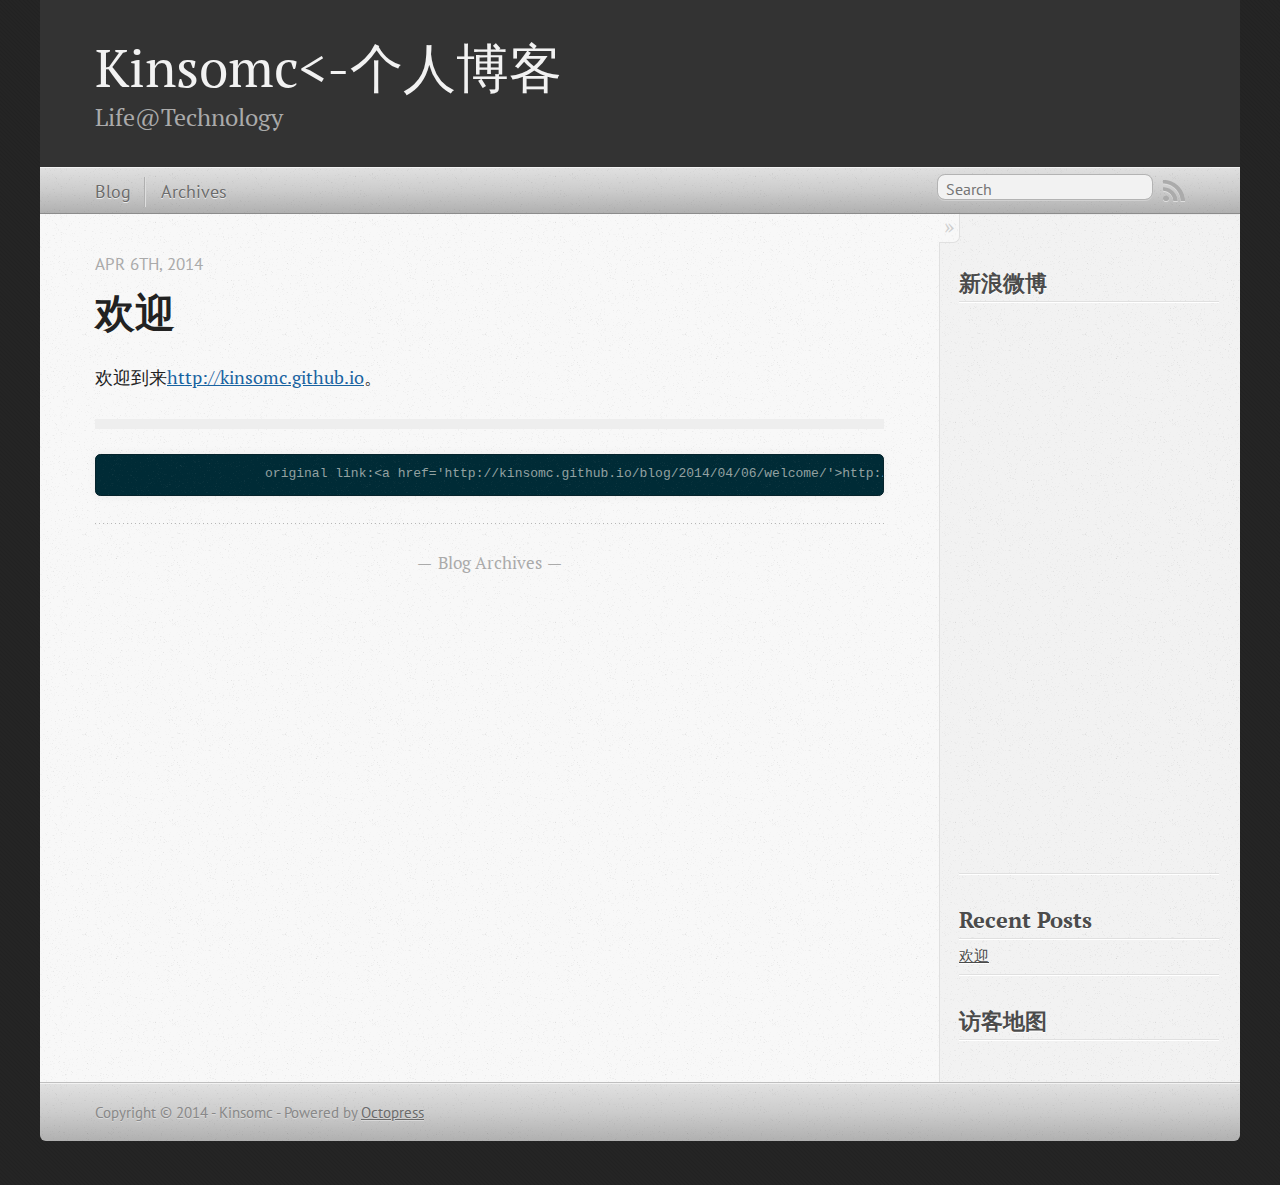
<file: index.html>
<!DOCTYPE html>
<!--[if IEMobile 7 ]><html class="no-js iem7"><![endif]-->
<!--[if lt IE 9]><html class="no-js lte-ie8"><![endif]-->
<!--[if (gt IE 8)|(gt IEMobile 7)|!(IEMobile)|!(IE)]><!--><html class="no-js" lang="en"><!--<![endif]-->
<head>
  <meta charset="utf-8">
  <title>Kinsomc<-个人博客</title>
  <meta name="author" content="Kinsomc">

  
  <meta name="description" content="欢迎到来http://kinsomc.github.io。 original link:&lt;a href='http://kinsomc.github.io/blog/2014/04/06/welcome/'&gt;http://kinsomc.github.io/blog/2014/04/ &hellip;">
  

  <!-- http://t.co/dKP3o1e -->
  <meta name="HandheldFriendly" content="True">
  <meta name="MobileOptimized" content="320">
  <meta name="viewport" content="width=device-width, initial-scale=1">

  
  <link rel="canonical" href="http://kinsomc.github.io">
  <link href="/favicon.png" rel="icon">
  <link href="/stylesheets/screen.css" media="screen, projection" rel="stylesheet" type="text/css">
  <link href="/atom.xml" rel="alternate" title="Kinsomc<-个人博客" type="application/atom+xml">
  <script src="/javascripts/modernizr-2.0.js"></script>
  <script src="//ajax.googleapis.com/ajax/libs/jquery/1.9.1/jquery.min.js"></script>
  <script>!window.jQuery && document.write(unescape('%3Cscript src="./javascripts/libs/jquery.min.js"%3E%3C/script%3E'))</script>
  <script src="/javascripts/octopress.js" type="text/javascript"></script>
  <!--Fonts from Google"s Web font directory at http://google.com/webfonts -->
<link href="//fonts.googleapis.com/css?family=PT+Serif:regular,italic,bold,bolditalic" rel="stylesheet" type="text/css">
<link href="//fonts.googleapis.com/css?family=PT+Sans:regular,italic,bold,bolditalic" rel="stylesheet" type="text/css">
<script type="text/javascript">

function addBlankTargetForLinks () {

  $('a[href^="http"]').each(function(){

      $(this).attr('target', '_blank');

  });

}

$(document).bind('DOMNodeInserted', function(event) {

  addBlankTargetForLinks();

});

</script>
  
  <script type="text/javascript">
    var _gaq = _gaq || [];
    _gaq.push(['_setAccount', 'UA-49749017-1']);
    _gaq.push(['_trackPageview']);

    (function() {
      var ga = document.createElement('script'); ga.type = 'text/javascript'; ga.async = true;
      ga.src = ('https:' == document.location.protocol ? 'https://ssl' : 'http://www') + '.google-analytics.com/ga.js';
      var s = document.getElementsByTagName('script')[0]; s.parentNode.insertBefore(ga, s);
    })();
  </script>


</head>

<body   >
  <header role="banner"><hgroup>
  <h1><a href="/">Kinsomc<-个人博客</a></h1>
  
    <h2>Life@Technology</h2>
  
</hgroup>

</header>
  <nav role="navigation"><ul class="subscription" data-subscription="rss">
  <li><a href="/atom.xml" rel="subscribe-rss" title="subscribe via RSS">RSS</a></li>
  
</ul>
  
<form action="https://www.google.com/search" method="get">
  <fieldset role="search">
    <input type="hidden" name="q" value="site:kinsomc.github.io" />
    <input class="search" type="text" name="q" results="0" placeholder="Search"/>
  </fieldset>
</form>
  
<ul class="main-navigation">
  <li><a href="/">Blog</a></li>
  <li><a href="/blog/archives">Archives</a></li>
</ul>

</nav>
  <div id="main">
    <div id="content">
      <div class="blog-index">
  
  
  
    <article>
      
  <header>
    
      <h1 class="entry-title"><a href="/blog/2014/04/06/welcome/">欢迎</a></h1>
    
    
      <p class="meta">
        








  


<time datetime="2014-04-06T15:26:33+08:00" pubdate data-updated="true">Apr 6<span>th</span>, 2014</time>
        
      </p>
    
  </header>


  <div class="entry-content"><p>欢迎到来<a href="http://kinsomc.github.io">http://kinsomc.github.io</a>。<p class='post-footer'></p>

<pre><code>                    original link:&lt;a href='http://kinsomc.github.io/blog/2014/04/06/welcome/'&gt;http://kinsomc.github.io/blog/2014/04/06/welcome/&lt;/a&gt;&lt;br/&gt;&amp;nbsp;written by &lt;a href='http://kinsomc.github.io'&gt;Kinsomc&lt;/a&gt;&amp;nbsp;posted at &lt;a href='http://kinsomc.github.io'&gt;http://kinsomc.github.io&lt;/a&gt;&lt;/p&gt;
</code></pre>
</div>
  
  


    </article>
  
  <div class="pagination">
    
    <a href="/blog/archives">Blog Archives</a>
    
  </div>
</div>
<aside class="sidebar">
  
    <section>
    <h1>新浪微博</h1>
    <ul id="weibo">
    <li>
    <!-- 在此插入获得的微博秀代码 -->
	<iframe width="100%" height="550" class="share_self"  frameborder="0" scrolling="no" src="http://widget.weibo.com/weiboshow/index.php?language=&width=0&height=550&fansRow=1&ptype=1&speed=0&skin=5&isTitle=1&noborder=1&isWeibo=0&isFans=0&uid=3094769453&verifier=f6ab8812&dpc=1"></iframe>
    </li>
    </ul>
</section>
<section>
  <h1>Recent Posts</h1>
  <ul id="recent_posts">
    
      <li class="post">
        <a href="/blog/2014/04/06/welcome/">欢迎</a>
      </li>
    
  </ul>
</section>




<section>
  <h1>访客地图</h1>
  <!--获得代码添加到这-->
  <script type="text/javascript" src="http://jj.revolvermaps.com/2/1.js?i=9dy2y1flc87&amp;s=220&amp;m=0&amp;v=true&amp;r=false&amp;b=000000&amp;n=false&amp;c=ff0000" async="async"></script>
</section>

  
</aside>

    </div>
  </div>
  <footer role="contentinfo"><p>
  Copyright &copy; 2014 - Kinsomc -
  <span class="credit">Powered by <a href="http://octopress.org">Octopress</a></span>
</p>

</footer>
  







  <script type="text/javascript">
    (function(){
      var twitterWidgets = document.createElement('script');
      twitterWidgets.type = 'text/javascript';
      twitterWidgets.async = true;
      twitterWidgets.src = '//platform.twitter.com/widgets.js';
      document.getElementsByTagName('head')[0].appendChild(twitterWidgets);
    })();
  </script>





</body>
</html>
</file>
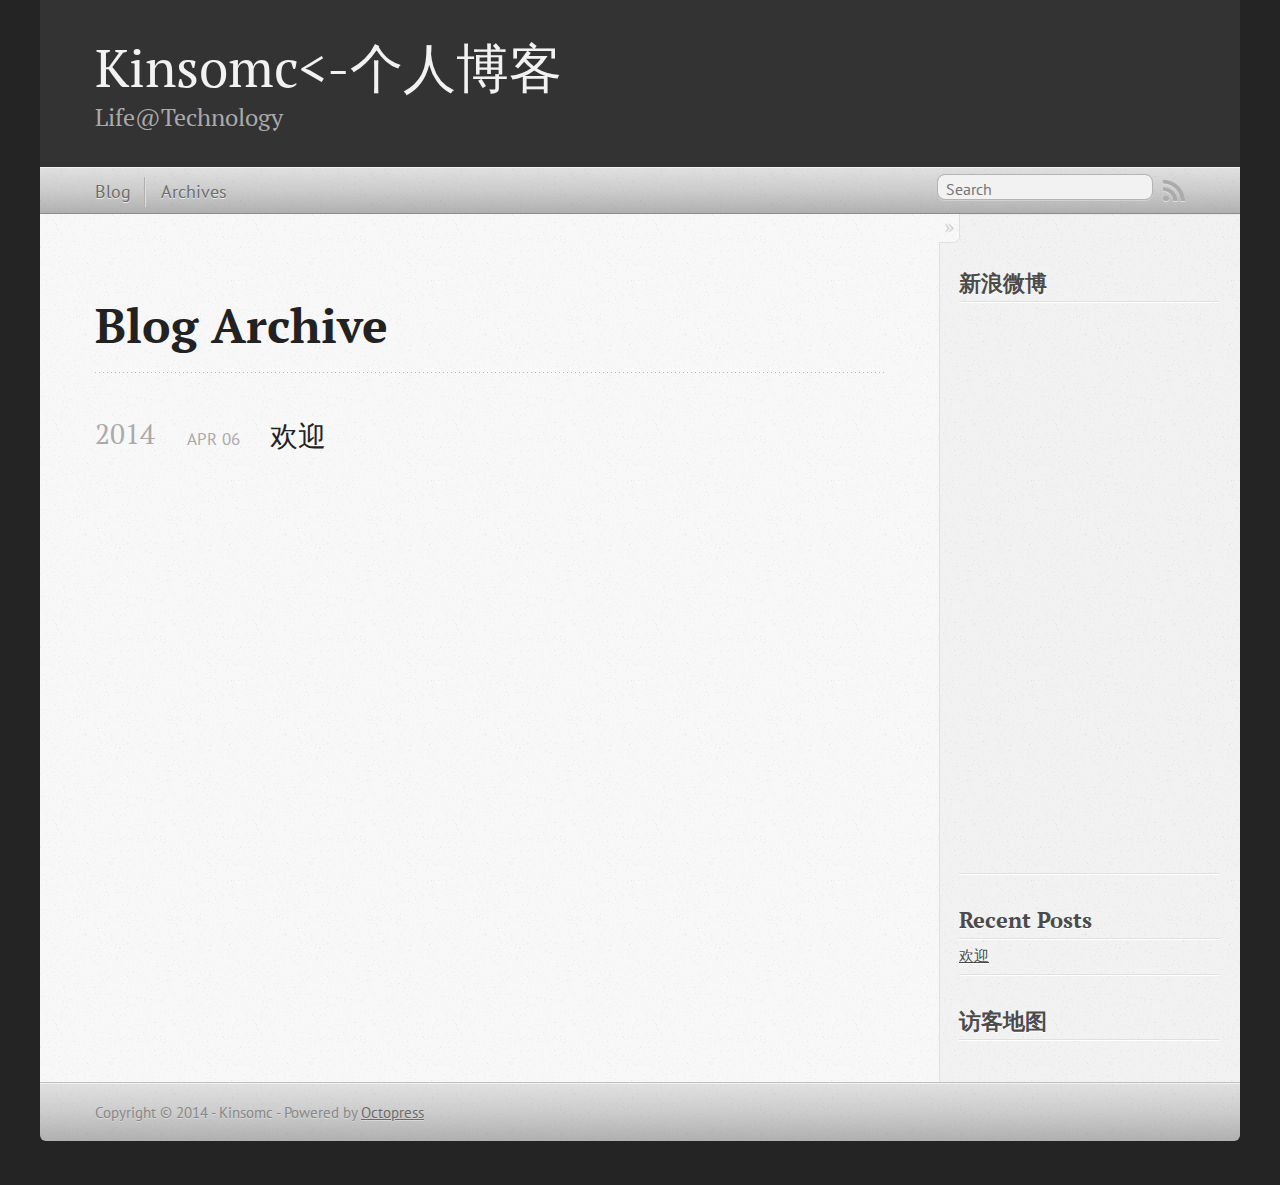
<file: blog/archives/index.html>
<!DOCTYPE html>
<!--[if IEMobile 7 ]><html class="no-js iem7"><![endif]-->
<!--[if lt IE 9]><html class="no-js lte-ie8"><![endif]-->
<!--[if (gt IE 8)|(gt IEMobile 7)|!(IEMobile)|!(IE)]><!--><html class="no-js" lang="en"><!--<![endif]-->
<head>
  <meta charset="utf-8">
  <title>Blog Archive - Kinsomc<-个人博客</title>
  <meta name="author" content="Kinsomc">

  
  <meta name="description" content=" Blog Archive 2014 欢迎
Apr 06 2014 新浪微博 Recent Posts 欢迎 访客地图 ">
  

  <!-- http://t.co/dKP3o1e -->
  <meta name="HandheldFriendly" content="True">
  <meta name="MobileOptimized" content="320">
  <meta name="viewport" content="width=device-width, initial-scale=1">

  
  <link rel="canonical" href="http://kinsomc.github.io/blog/archives">
  <link href="/favicon.png" rel="icon">
  <link href="/stylesheets/screen.css" media="screen, projection" rel="stylesheet" type="text/css">
  <link href="/atom.xml" rel="alternate" title="Kinsomc<-个人博客" type="application/atom+xml">
  <script src="/javascripts/modernizr-2.0.js"></script>
  <script src="//ajax.googleapis.com/ajax/libs/jquery/1.9.1/jquery.min.js"></script>
  <script>!window.jQuery && document.write(unescape('%3Cscript src="./javascripts/libs/jquery.min.js"%3E%3C/script%3E'))</script>
  <script src="/javascripts/octopress.js" type="text/javascript"></script>
  <!--Fonts from Google"s Web font directory at http://google.com/webfonts -->
<link href="//fonts.googleapis.com/css?family=PT+Serif:regular,italic,bold,bolditalic" rel="stylesheet" type="text/css">
<link href="//fonts.googleapis.com/css?family=PT+Sans:regular,italic,bold,bolditalic" rel="stylesheet" type="text/css">
<script type="text/javascript">

function addBlankTargetForLinks () {

  $('a[href^="http"]').each(function(){

      $(this).attr('target', '_blank');

  });

}

$(document).bind('DOMNodeInserted', function(event) {

  addBlankTargetForLinks();

});

</script>
  
  <script type="text/javascript">
    var _gaq = _gaq || [];
    _gaq.push(['_setAccount', 'UA-49749017-1']);
    _gaq.push(['_trackPageview']);

    (function() {
      var ga = document.createElement('script'); ga.type = 'text/javascript'; ga.async = true;
      ga.src = ('https:' == document.location.protocol ? 'https://ssl' : 'http://www') + '.google-analytics.com/ga.js';
      var s = document.getElementsByTagName('script')[0]; s.parentNode.insertBefore(ga, s);
    })();
  </script>


</head>

<body   >
  <header role="banner"><hgroup>
  <h1><a href="/">Kinsomc<-个人博客</a></h1>
  
    <h2>Life@Technology</h2>
  
</hgroup>

</header>
  <nav role="navigation"><ul class="subscription" data-subscription="rss">
  <li><a href="/atom.xml" rel="subscribe-rss" title="subscribe via RSS">RSS</a></li>
  
</ul>
  
<form action="https://www.google.com/search" method="get">
  <fieldset role="search">
    <input type="hidden" name="q" value="site:kinsomc.github.io" />
    <input class="search" type="text" name="q" results="0" placeholder="Search"/>
  </fieldset>
</form>
  
<ul class="main-navigation">
  <li><a href="/">Blog</a></li>
  <li><a href="/blog/archives">Archives</a></li>
</ul>

</nav>
  <div id="main">
    <div id="content">
      <div>
<article role="article">
  
  <header>
    <h1 class="entry-title">Blog Archive</h1>
    
  </header>
  
  <div id="blog-archives">



  
  <h2>2014</h2>

<article>
  
<h1><a href="/blog/2014/04/06/welcome/">欢迎</a></h1>
<time datetime="2014-04-06T15:26:33+08:00" pubdate><span class='month'>Apr</span> <span class='day'>06</span> <span class='year'>2014</span></time>


</article>

</div>

  
</article>

</div>

<aside class="sidebar">
  
    <section>
    <h1>新浪微博</h1>
    <ul id="weibo">
    <li>
    <!-- 在此插入获得的微博秀代码 -->
	<iframe width="100%" height="550" class="share_self"  frameborder="0" scrolling="no" src="http://widget.weibo.com/weiboshow/index.php?language=&width=0&height=550&fansRow=1&ptype=1&speed=0&skin=5&isTitle=1&noborder=1&isWeibo=0&isFans=0&uid=3094769453&verifier=f6ab8812&dpc=1"></iframe>
    </li>
    </ul>
</section>
<section>
  <h1>Recent Posts</h1>
  <ul id="recent_posts">
    
      <li class="post">
        <a href="/blog/2014/04/06/welcome/">欢迎</a>
      </li>
    
  </ul>
</section>




<section>
  <h1>访客地图</h1>
  <!--获得代码添加到这-->
  <script type="text/javascript" src="http://jj.revolvermaps.com/2/1.js?i=9dy2y1flc87&amp;s=220&amp;m=0&amp;v=true&amp;r=false&amp;b=000000&amp;n=false&amp;c=ff0000" async="async"></script>
</section>

  
</aside>


    </div>
  </div>
  <footer role="contentinfo"><p>
  Copyright &copy; 2014 - Kinsomc -
  <span class="credit">Powered by <a href="http://octopress.org">Octopress</a></span>
</p>

</footer>
  







  <script type="text/javascript">
    (function(){
      var twitterWidgets = document.createElement('script');
      twitterWidgets.type = 'text/javascript';
      twitterWidgets.async = true;
      twitterWidgets.src = '//platform.twitter.com/widgets.js';
      document.getElementsByTagName('head')[0].appendChild(twitterWidgets);
    })();
  </script>





</body>
</html>
</file>
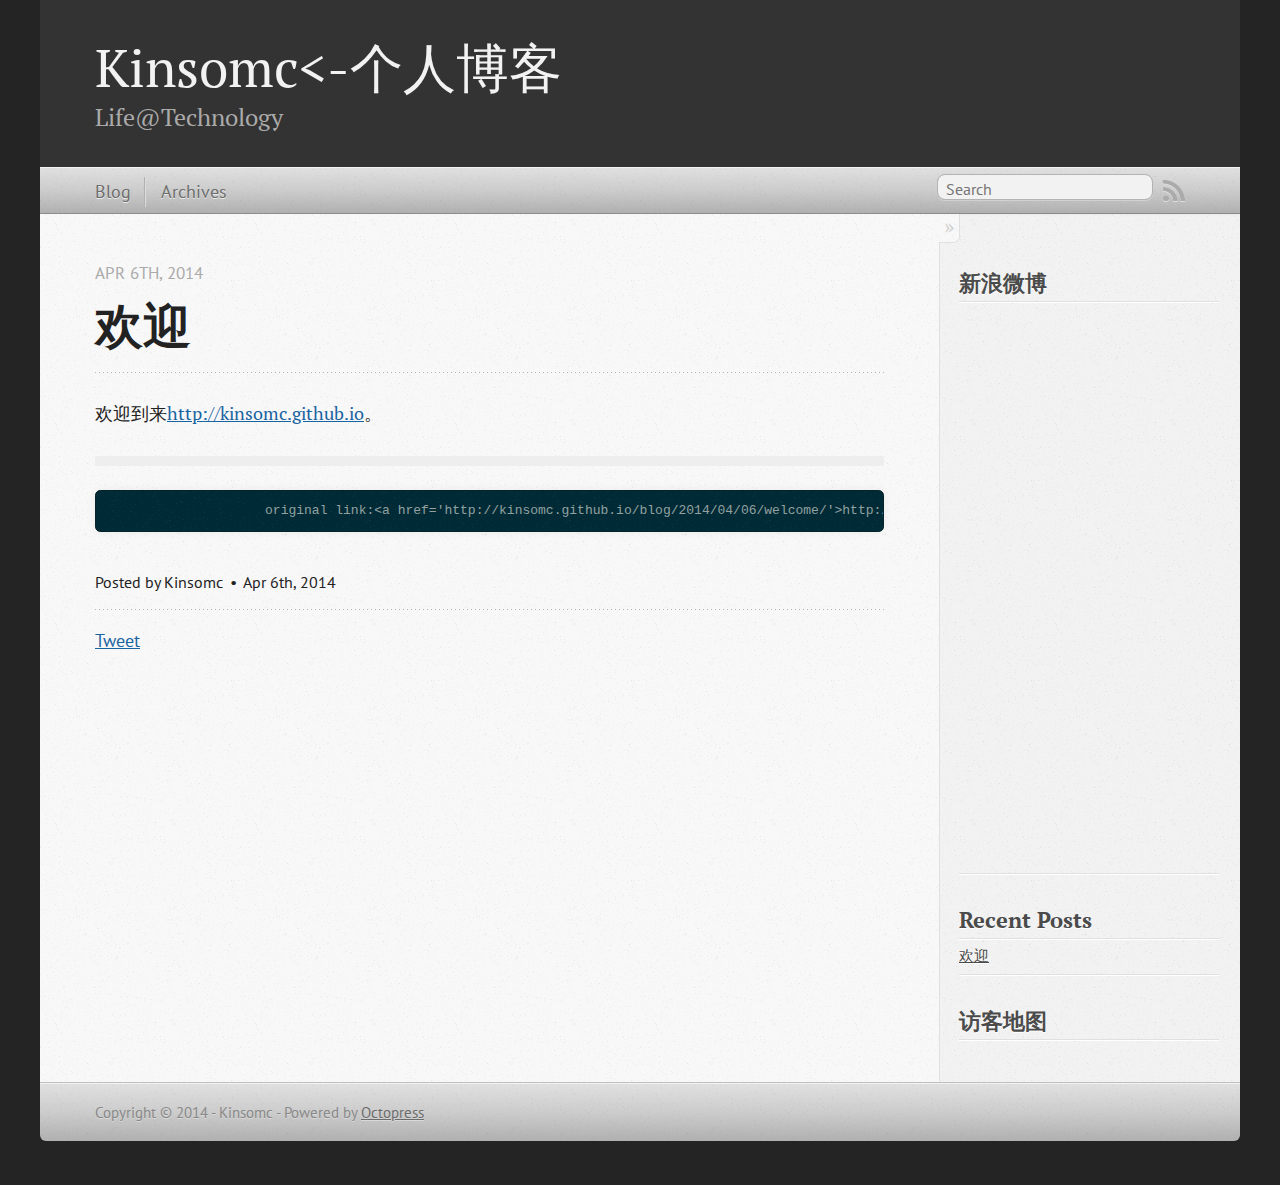
<file: blog/2014/04/06/welcome/index.html>
<!DOCTYPE html>
<!--[if IEMobile 7 ]><html class="no-js iem7"><![endif]-->
<!--[if lt IE 9]><html class="no-js lte-ie8"><![endif]-->
<!--[if (gt IE 8)|(gt IEMobile 7)|!(IEMobile)|!(IE)]><!--><html class="no-js" lang="en"><!--<![endif]-->
<head>
  <meta charset="utf-8">
  <title>欢迎 - Kinsomc<-个人博客</title>
  <meta name="author" content="Kinsomc">

  
  <meta name="description" content="欢迎到来http://kinsomc.github.io。 original link:&lt;a href='http://kinsomc.github.io/blog/2014/04/06/welcome/'&gt;http://kinsomc.github.io/blog/2014/04/ &hellip;">
  

  <!-- http://t.co/dKP3o1e -->
  <meta name="HandheldFriendly" content="True">
  <meta name="MobileOptimized" content="320">
  <meta name="viewport" content="width=device-width, initial-scale=1">

  
  <link rel="canonical" href="http://kinsomc.github.io/blog/2014/04/06/welcome">
  <link href="/favicon.png" rel="icon">
  <link href="/stylesheets/screen.css" media="screen, projection" rel="stylesheet" type="text/css">
  <link href="/atom.xml" rel="alternate" title="Kinsomc<-个人博客" type="application/atom+xml">
  <script src="/javascripts/modernizr-2.0.js"></script>
  <script src="//ajax.googleapis.com/ajax/libs/jquery/1.9.1/jquery.min.js"></script>
  <script>!window.jQuery && document.write(unescape('%3Cscript src="./javascripts/libs/jquery.min.js"%3E%3C/script%3E'))</script>
  <script src="/javascripts/octopress.js" type="text/javascript"></script>
  <!--Fonts from Google"s Web font directory at http://google.com/webfonts -->
<link href="//fonts.googleapis.com/css?family=PT+Serif:regular,italic,bold,bolditalic" rel="stylesheet" type="text/css">
<link href="//fonts.googleapis.com/css?family=PT+Sans:regular,italic,bold,bolditalic" rel="stylesheet" type="text/css">
<script type="text/javascript">

function addBlankTargetForLinks () {

  $('a[href^="http"]').each(function(){

      $(this).attr('target', '_blank');

  });

}

$(document).bind('DOMNodeInserted', function(event) {

  addBlankTargetForLinks();

});

</script>
  
  <script type="text/javascript">
    var _gaq = _gaq || [];
    _gaq.push(['_setAccount', 'UA-49749017-1']);
    _gaq.push(['_trackPageview']);

    (function() {
      var ga = document.createElement('script'); ga.type = 'text/javascript'; ga.async = true;
      ga.src = ('https:' == document.location.protocol ? 'https://ssl' : 'http://www') + '.google-analytics.com/ga.js';
      var s = document.getElementsByTagName('script')[0]; s.parentNode.insertBefore(ga, s);
    })();
  </script>


</head>

<body   >
  <header role="banner"><hgroup>
  <h1><a href="/">Kinsomc<-个人博客</a></h1>
  
    <h2>Life@Technology</h2>
  
</hgroup>

</header>
  <nav role="navigation"><ul class="subscription" data-subscription="rss">
  <li><a href="/atom.xml" rel="subscribe-rss" title="subscribe via RSS">RSS</a></li>
  
</ul>
  
<form action="https://www.google.com/search" method="get">
  <fieldset role="search">
    <input type="hidden" name="q" value="site:kinsomc.github.io" />
    <input class="search" type="text" name="q" results="0" placeholder="Search"/>
  </fieldset>
</form>
  
<ul class="main-navigation">
  <li><a href="/">Blog</a></li>
  <li><a href="/blog/archives">Archives</a></li>
</ul>

</nav>
  <div id="main">
    <div id="content">
      <div>
<article class="hentry" role="article">
  
  <header>
    
      <h1 class="entry-title">欢迎</h1>
    
    
      <p class="meta">
        








  


<time datetime="2014-04-06T15:26:33+08:00" pubdate data-updated="true">Apr 6<span>th</span>, 2014</time>
        
      </p>
    
  </header>


<div class="entry-content"><p>欢迎到来<a href="http://kinsomc.github.io">http://kinsomc.github.io</a>。<p class='post-footer'></p>

<pre><code>                    original link:&lt;a href='http://kinsomc.github.io/blog/2014/04/06/welcome/'&gt;http://kinsomc.github.io/blog/2014/04/06/welcome/&lt;/a&gt;&lt;br/&gt;&amp;nbsp;written by &lt;a href='http://kinsomc.github.io'&gt;Kinsomc&lt;/a&gt;&amp;nbsp;posted at &lt;a href='http://kinsomc.github.io'&gt;http://kinsomc.github.io&lt;/a&gt;&lt;/p&gt;
</code></pre>
</div>


  <footer>
    <p class="meta">
      
  

<span class="byline author vcard">Posted by <span class="fn">Kinsomc</span></span>

      








  


<time datetime="2014-04-06T15:26:33+08:00" pubdate data-updated="true">Apr 6<span>th</span>, 2014</time>
      


    </p>
    
      <div class="sharing">
  
  <a href="//twitter.com/share" class="twitter-share-button" data-url="http://kinsomc.github.io/blog/2014/04/06/welcome/" data-via="" data-counturl="http://kinsomc.github.io/blog/2014/04/06/welcome/" >Tweet</a>
  
  
  
  
  <!-- JiaThis Button BEGIN -->
<div class="jiathis_style">
	<a class="jiathis_button_qzone"></a>
	<a class="jiathis_button_tsina"></a>
	<a class="jiathis_button_tqq"></a>
	<a class="jiathis_button_weixin"></a>
	<a class="jiathis_button_renren"></a>
	<a href="http://www.jiathis.com/share?uid=1913326" class="jiathis jiathis_txt jtico jtico_jiathis" target="_blank"></a>
</div>
<script type="text/javascript">
var jiathis_config = {data_track_clickback:'true'};
</script>
<script type="text/javascript" src="http://v3.jiathis.com/code/jia.js?uid=1362906183804485" charset="utf-8"></script>
<!-- JiaThis Button END -->
<!-- UY BEGIN -->
<div id="uyan_frame"></div>
<script type="text/javascript" src="http://v2.uyan.cc/code/uyan.js?uid=1913326"></script>
<!-- UY END -->

  
</div>

    
    <p class="meta">
      
      
    </p>
  </footer>
</article>

</div>

<aside class="sidebar">
  
    <section>
    <h1>新浪微博</h1>
    <ul id="weibo">
    <li>
    <!-- 在此插入获得的微博秀代码 -->
	<iframe width="100%" height="550" class="share_self"  frameborder="0" scrolling="no" src="http://widget.weibo.com/weiboshow/index.php?language=&width=0&height=550&fansRow=1&ptype=1&speed=0&skin=5&isTitle=1&noborder=1&isWeibo=0&isFans=0&uid=3094769453&verifier=f6ab8812&dpc=1"></iframe>
    </li>
    </ul>
</section>
<section>
  <h1>Recent Posts</h1>
  <ul id="recent_posts">
    
      <li class="post">
        <a href="/blog/2014/04/06/welcome/">欢迎</a>
      </li>
    
  </ul>
</section>




<section>
  <h1>访客地图</h1>
  <!--获得代码添加到这-->
  <script type="text/javascript" src="http://jj.revolvermaps.com/2/1.js?i=9dy2y1flc87&amp;s=220&amp;m=0&amp;v=true&amp;r=false&amp;b=000000&amp;n=false&amp;c=ff0000" async="async"></script>
</section>

  
</aside>


    </div>
  </div>
  <footer role="contentinfo"><p>
  Copyright &copy; 2014 - Kinsomc -
  <span class="credit">Powered by <a href="http://octopress.org">Octopress</a></span>
</p>

</footer>
  







  <script type="text/javascript">
    (function(){
      var twitterWidgets = document.createElement('script');
      twitterWidgets.type = 'text/javascript';
      twitterWidgets.async = true;
      twitterWidgets.src = '//platform.twitter.com/widgets.js';
      document.getElementsByTagName('head')[0].appendChild(twitterWidgets);
    })();
  </script>





</body>
</html>
</file>
<file: stylesheets/screen.css>
html,body,div,span,applet,object,iframe,h1,h2,h3,h4,h5,h6,p,blockquote,pre,a,abbr,acronym,address,big,cite,code,del,dfn,em,img,ins,kbd,q,s,samp,small,strike,strong,sub,sup,tt,var,b,u,i,center,dl,dt,dd,ol,ul,li,fieldset,form,label,legend,table,caption,tbody,tfoot,thead,tr,th,td,article,aside,canvas,details,embed,figure,figcaption,footer,header,hgroup,menu,nav,output,ruby,section,summary,time,mark,audio,video{margin:0;padding:0;border:0;font:inherit;font-size:100%;vertical-align:baseline}html{line-height:1}ol,ul{list-style:none}table{border-collapse:collapse;border-spacing:0}caption,th,td{text-align:left;font-weight:normal;vertical-align:middle}q,blockquote{quotes:none}q:before,q:after,blockquote:before,blockquote:after{content:"";content:none}a img{border:none}article,aside,details,figcaption,figure,footer,header,hgroup,menu,nav,section,summary{display:block}a{color:#1863a1}a:visited{color:#751590}a:focus{color:#0181eb}a:hover{color:#0181eb}a:active{color:#01579f}aside.sidebar a{color:#222}aside.sidebar a:focus{color:#0181eb}aside.sidebar a:hover{color:#0181eb}aside.sidebar a:active{color:#01579f}a{-webkit-transition:color 0.3s;-moz-transition:color 0.3s;-o-transition:color 0.3s;transition:color 0.3s}html{background:#252525 url('/images/line-tile.png?1396763167') top left}body>div{background:#f2f2f2 url('/images/noise.png?1396763167') top left;border-bottom:1px solid #bfbfbf}body>div>div{background:#f8f8f8 url('/images/noise.png?1396763167') top left;border-right:1px solid #e0e0e0}.heading,body>header h1,h1,h2,h3,h4,h5,h6{font-family:"PT Serif","Georgia","Helvetica Neue",Arial,sans-serif}.sans,body>header h2,article header p.meta,article>footer,#content .blog-index footer,html .gist .gist-file .gist-meta,#blog-archives a.category,#blog-archives time,aside.sidebar section,body>footer{font-family:"PT Sans","Helvetica Neue",Arial,sans-serif}.serif,body,#content .blog-index a[rel=full-article]{font-family:"PT Serif",Georgia,Times,"Times New Roman",serif}.mono,pre,code,tt,p code,li code{font-family:Menlo,Monaco,"Andale Mono","lucida console","Courier New",monospace}body>header h1{font-size:2.2em;font-family:"PT Serif","Georgia","Helvetica Neue",Arial,sans-serif;font-weight:normal;line-height:1.2em;margin-bottom:0.6667em}body>header h2{font-family:"PT Serif","Georgia","Helvetica Neue",Arial,sans-serif}body{line-height:1.5em;color:#222}h1{font-size:2.2em;line-height:1.2em}@media only screen and (min-width: 992px){body{font-size:1.15em}h1{font-size:2.6em;line-height:1.2em}}h1,h2,h3,h4,h5,h6{text-rendering:optimizelegibility;margin-bottom:1em;font-weight:bold}h2,section h1{font-size:1.5em}h3,section h2,section section h1{font-size:1.3em}h4,section h3,section section h2,section section section h1{font-size:1em}h5,section h4,section section h3{font-size:.9em}h6,section h5,section section h4,section section section h3{font-size:.8em}p,article blockquote,ul,ol{margin-bottom:1.5em}ul{list-style-type:disc}ul ul{list-style-type:circle;margin-bottom:0px}ul ul ul{list-style-type:square;margin-bottom:0px}ol{list-style-type:decimal}ol ol{list-style-type:lower-alpha;margin-bottom:0px}ol ol ol{list-style-type:lower-roman;margin-bottom:0px}ul,ul ul,ul ol,ol,ol ul,ol ol{margin-left:1.3em}ul ul,ul ol,ol ul,ol ol{margin-bottom:0em}strong{font-weight:bold}em{font-style:italic}sup,sub{font-size:0.75em;position:relative;display:inline-block;padding:0 .2em;line-height:.8em}sup{top:-.5em}sub{bottom:-.5em}a[rev='footnote']{font-size:.75em;padding:0 .3em;line-height:1}q{font-style:italic}q:before{content:"\201C"}q:after{content:"\201D"}em,dfn{font-style:italic}strong,dfn{font-weight:bold}del,s{text-decoration:line-through}abbr,acronym{border-bottom:1px dotted;cursor:help}hr{margin-bottom:0.2em}small{font-size:.8em}big{font-size:1.2em}article blockquote{font-style:italic;position:relative;font-size:1.2em;line-height:1.5em;padding-left:1em;border-left:4px solid rgba(170,170,170,0.5)}article blockquote cite{font-style:italic}article blockquote cite a{color:#aaa !important;word-wrap:break-word}article blockquote cite:before{content:'\2014';padding-right:.3em;padding-left:.3em;color:#aaa}@media only screen and (min-width: 992px){article blockquote{padding-left:1.5em;border-left-width:4px}}.pullquote-right:before,.pullquote-left:before{padding:0;border:none;content:attr(data-pullquote);float:right;width:45%;margin:.5em 0 1em 1.5em;position:relative;top:7px;font-size:1.4em;line-height:1.45em}.pullquote-left:before{float:left;margin:.5em 1.5em 1em 0}.force-wrap,article a,aside.sidebar a{white-space:-moz-pre-wrap;white-space:-pre-wrap;white-space:-o-pre-wrap;white-space:pre-wrap;word-wrap:break-word}.group,body>header,body>nav,body>footer,body #content>article,body #content>div>article,body #content>div>section,body div.pagination,aside.sidebar,#main,#content,.sidebar{*zoom:1}.group:after,body>header:after,body>nav:after,body>footer:after,body #content>article:after,body #content>div>section:after,body div.pagination:after,#main:after,#content:after,.sidebar:after{content:"";display:table;clear:both}body{-webkit-text-size-adjust:none;max-width:1200px;position:relative;margin:0 auto}body>header,body>nav,body>footer,body #content>article,body #content>div>article,body #content>div>section{padding-left:18px;padding-right:18px}@media only screen and (min-width: 480px){body>header,body>nav,body>footer,body #content>article,body #content>div>article,body #content>div>section{padding-left:25px;padding-right:25px}}@media only screen and (min-width: 768px){body>header,body>nav,body>footer,body #content>article,body #content>div>article,body #content>div>section{padding-left:35px;padding-right:35px}}@media only screen and (min-width: 992px){body>header,body>nav,body>footer,body #content>article,body #content>div>article,body #content>div>section{padding-left:55px;padding-right:55px}}body div.pagination{margin-left:18px;margin-right:18px}@media only screen and (min-width: 480px){body div.pagination{margin-left:25px;margin-right:25px}}@media only screen and (min-width: 768px){body div.pagination{margin-left:35px;margin-right:35px}}@media only screen and (min-width: 992px){body div.pagination{margin-left:55px;margin-right:55px}}body>header{font-size:1em;padding-top:1.5em;padding-bottom:1.5em}#content{overflow:hidden}#content>div,#content>article{width:100%}aside.sidebar{float:none;padding:0 18px 1px;background-color:#f7f7f7;border-top:1px solid #e0e0e0}.flex-content,article img,article video,article .flash-video,aside.sidebar img{max-width:100%;height:auto}.basic-alignment.left,article img.left,article video.left,article .left.flash-video,aside.sidebar img.left{float:left;margin-right:1.5em}.basic-alignment.right,article img.right,article video.right,article .right.flash-video,aside.sidebar img.right{float:right;margin-left:1.5em}.basic-alignment.center,article img.center,article video.center,article .center.flash-video,aside.sidebar img.center{display:block;margin:0 auto 1.5em}.basic-alignment.left,article img.left,article video.left,article .left.flash-video,aside.sidebar img.left,.basic-alignment.right,article img.right,article video.right,article .right.flash-video,aside.sidebar img.right{margin-bottom:.8em}.toggle-sidebar,.no-sidebar .toggle-sidebar{display:none}@media only screen and (min-width: 750px){body.sidebar-footer aside.sidebar{float:none;width:auto;clear:left;margin:0;padding:0 35px 1px;background-color:#f7f7f7;border-top:1px solid #eaeaea}body.sidebar-footer aside.sidebar section.odd,body.sidebar-footer aside.sidebar section.even{float:left;width:48%}body.sidebar-footer aside.sidebar section.odd{margin-left:0}body.sidebar-footer aside.sidebar section.even{margin-left:4%}body.sidebar-footer aside.sidebar.thirds section{width:30%;margin-left:5%}body.sidebar-footer aside.sidebar.thirds section.first{margin-left:0;clear:both}}body.sidebar-footer #content{margin-right:0px}body.sidebar-footer .toggle-sidebar{display:none}@media only screen and (min-width: 550px){body>header{font-size:1em}}@media only screen and (min-width: 750px){aside.sidebar{float:none;width:auto;clear:left;margin:0;padding:0 35px 1px;background-color:#f7f7f7;border-top:1px solid #eaeaea}aside.sidebar section.odd,aside.sidebar section.even{float:left;width:48%}aside.sidebar section.odd{margin-left:0}aside.sidebar section.even{margin-left:4%}aside.sidebar.thirds section{width:30%;margin-left:5%}aside.sidebar.thirds section.first{margin-left:0;clear:both}}@media only screen and (min-width: 768px){body{-webkit-text-size-adjust:auto}body>header{font-size:1.2em}#main{padding:0;margin:0 auto}#content{overflow:visible;margin-right:240px;position:relative}.no-sidebar #content{margin-right:0;border-right:0}.collapse-sidebar #content{margin-right:20px}#content>div,#content>article{padding-top:17.5px;padding-bottom:17.5px;float:left}aside.sidebar{width:210px;padding:0 15px 15px;background:none;clear:none;float:left;margin:0 -100% 0 0}aside.sidebar section{width:auto;margin-left:0}aside.sidebar section.odd,aside.sidebar section.even{float:none;width:auto;margin-left:0}.collapse-sidebar aside.sidebar{float:none;width:auto;clear:left;margin:0;padding:0 35px 1px;background-color:#f7f7f7;border-top:1px solid #eaeaea}.collapse-sidebar aside.sidebar section.odd,.collapse-sidebar aside.sidebar section.even{float:left;width:48%}.collapse-sidebar aside.sidebar section.odd{margin-left:0}.collapse-sidebar aside.sidebar section.even{margin-left:4%}.collapse-sidebar aside.sidebar.thirds section{width:30%;margin-left:5%}.collapse-sidebar aside.sidebar.thirds section.first{margin-left:0;clear:both}}@media only screen and (min-width: 992px){body>header{font-size:1.3em}#content{margin-right:300px}#content>div,#content>article{padding-top:27.5px;padding-bottom:27.5px}aside.sidebar{width:260px;padding:1.2em 20px 20px}.collapse-sidebar aside.sidebar{padding-left:55px;padding-right:55px}}@media only screen and (min-width: 768px){ul,ol{margin-left:0}}body>header{background:#333}body>header h1{display:inline-block;margin:0}body>header h1 a,body>header h1 a:visited,body>header h1 a:hover{color:#f2f2f2;text-decoration:none}body>header h2{margin:.2em 0 0;font-size:1em;color:#aaa;font-weight:normal}body>nav{position:relative;background-color:#ccc;background:url('/images/noise.png?1396763167'),-webkit-gradient(linear, 50% 0%, 50% 100%, color-stop(0%, #e0e0e0), color-stop(50%, #cccccc), color-stop(100%, #b0b0b0));background:url('/images/noise.png?1396763167'),-webkit-linear-gradient(#e0e0e0,#cccccc,#b0b0b0);background:url('/images/noise.png?1396763167'),-moz-linear-gradient(#e0e0e0,#cccccc,#b0b0b0);background:url('/images/noise.png?1396763167'),-o-linear-gradient(#e0e0e0,#cccccc,#b0b0b0);background:url('/images/noise.png?1396763167'),linear-gradient(#e0e0e0,#cccccc,#b0b0b0);border-top:1px solid #f2f2f2;border-bottom:1px solid #8c8c8c;padding-top:.35em;padding-bottom:.35em}body>nav form{-webkit-background-clip:padding;-moz-background-clip:padding;background-clip:padding-box;margin:0;padding:0}body>nav form .search{padding:.3em .5em 0;font-size:.85em;font-family:"PT Sans","Helvetica Neue",Arial,sans-serif;line-height:1.1em;width:95%;-webkit-border-radius:0.5em;-moz-border-radius:0.5em;-ms-border-radius:0.5em;-o-border-radius:0.5em;border-radius:0.5em;-webkit-background-clip:padding;-moz-background-clip:padding;background-clip:padding-box;-webkit-box-shadow:#d1d1d1 0 1px;-moz-box-shadow:#d1d1d1 0 1px;box-shadow:#d1d1d1 0 1px;background-color:#f2f2f2;border:1px solid #b3b3b3;color:#888}body>nav form .search:focus{color:#444;border-color:#80b1df;-webkit-box-shadow:#80b1df 0 0 4px,#80b1df 0 0 3px inset;-moz-box-shadow:#80b1df 0 0 4px,#80b1df 0 0 3px inset;box-shadow:#80b1df 0 0 4px,#80b1df 0 0 3px inset;background-color:#fff;outline:none}body>nav fieldset[role=search]{float:right;width:48%}body>nav fieldset.mobile-nav{float:left;width:48%}body>nav fieldset.mobile-nav select{width:100%;font-size:.8em;border:1px solid #888}body>nav ul{display:none}@media only screen and (min-width: 550px){body>nav{font-size:.9em}body>nav ul{margin:0;padding:0;border:0;overflow:hidden;*zoom:1;float:left;display:block;padding-top:.15em}body>nav ul li{list-style-image:none;list-style-type:none;margin-left:0;white-space:nowrap;display:inline;float:left;padding-left:0;padding-right:0}body>nav ul li:first-child,body>nav ul li.first{padding-left:0}body>nav ul li:last-child{padding-right:0}body>nav ul li.last{padding-right:0}body>nav ul.subscription{margin-left:.8em;float:right}body>nav ul.subscription li:last-child a{padding-right:0}body>nav ul li{margin:0}body>nav a{color:#6b6b6b;font-family:"PT Sans","Helvetica Neue",Arial,sans-serif;text-shadow:#ebebeb 0 1px;float:left;text-decoration:none;font-size:1.1em;padding:.1em 0;line-height:1.5em}body>nav a:visited{color:#6b6b6b}body>nav a:hover{color:#2b2b2b}body>nav li+li{border-left:1px solid #b0b0b0;margin-left:.8em}body>nav li+li a{padding-left:.8em;border-left:1px solid #dedede}body>nav form{float:right;text-align:left;padding-left:.8em;width:175px}body>nav form .search{width:93%;font-size:.95em;line-height:1.2em}body>nav ul[data-subscription$=email]+form{width:97px}body>nav ul[data-subscription$=email]+form .search{width:91%}body>nav fieldset.mobile-nav{display:none}body>nav fieldset[role=search]{width:99%}}@media only screen and (min-width: 992px){body>nav form{width:215px}body>nav ul[data-subscription$=email]+form{width:147px}}.no-placeholder body>nav .search{background:#f2f2f2 url('/images/search.png?1396763167') 0.3em 0.25em no-repeat;text-indent:1.3em}@media only screen and (min-width: 550px){.maskImage body>nav ul[data-subscription$=email]+form{width:123px}}@media only screen and (min-width: 992px){.maskImage body>nav ul[data-subscription$=email]+form{width:173px}}.maskImage ul.subscription{position:relative;top:.2em}.maskImage ul.subscription li,.maskImage ul.subscription a{border:0;padding:0}.maskImage a[rel=subscribe-rss]{position:relative;top:0px;text-indent:-999999em;background-color:#dedede;border:0;padding:0}.maskImage a[rel=subscribe-rss],.maskImage a[rel=subscribe-rss]:after{-webkit-mask-image:url('/images/rss.png?1396763167');-moz-mask-image:url('/images/rss.png?1396763167');-ms-mask-image:url('/images/rss.png?1396763167');-o-mask-image:url('/images/rss.png?1396763167');mask-image:url('/images/rss.png?1396763167');-webkit-mask-repeat:no-repeat;-moz-mask-repeat:no-repeat;-ms-mask-repeat:no-repeat;-o-mask-repeat:no-repeat;mask-repeat:no-repeat;width:22px;height:22px}.maskImage a[rel=subscribe-rss]:after{content:"";position:absolute;top:-1px;left:0;background-color:#ababab}.maskImage a[rel=subscribe-rss]:hover:after{background-color:#9e9e9e}.maskImage a[rel=subscribe-email]{position:relative;top:0px;text-indent:-999999em;background-color:#dedede;border:0;padding:0}.maskImage a[rel=subscribe-email],.maskImage a[rel=subscribe-email]:after{-webkit-mask-image:url('/images/email.png?1396763167');-moz-mask-image:url('/images/email.png?1396763167');-ms-mask-image:url('/images/email.png?1396763167');-o-mask-image:url('/images/email.png?1396763167');mask-image:url('/images/email.png?1396763167');-webkit-mask-repeat:no-repeat;-moz-mask-repeat:no-repeat;-ms-mask-repeat:no-repeat;-o-mask-repeat:no-repeat;mask-repeat:no-repeat;width:28px;height:22px}.maskImage a[rel=subscribe-email]:after{content:"";position:absolute;top:-1px;left:0;background-color:#ababab}.maskImage a[rel=subscribe-email]:hover:after{background-color:#9e9e9e}article{padding-top:1em}article header{position:relative;padding-top:2em;padding-bottom:1em;margin-bottom:1em;background:url('[data-uri]') bottom left repeat-x}article header h1{margin:0}article header h1 a{text-decoration:none}article header h1 a:hover{text-decoration:underline}article header p{font-size:.9em;color:#aaa;margin:0}article header p.meta{text-transform:uppercase;position:absolute;top:0}@media only screen and (min-width: 768px){article header{margin-bottom:1.5em;padding-bottom:1em;background:url('[data-uri]') bottom left repeat-x}}article h2{padding-top:0.8em;background:url('[data-uri]') top left repeat-x}.entry-content article h2:first-child,article header+h2{padding-top:0}article h2:first-child,article header+h2{background:none}article .feature{padding-top:.5em;margin-bottom:1em;padding-bottom:1em;background:url('[data-uri]') bottom left repeat-x;font-size:2.0em;font-style:italic;line-height:1.3em}article img,article video,article .flash-video{-webkit-border-radius:0.3em;-moz-border-radius:0.3em;-ms-border-radius:0.3em;-o-border-radius:0.3em;border-radius:0.3em;-webkit-box-shadow:rgba(0,0,0,0.15) 0 1px 4px;-moz-box-shadow:rgba(0,0,0,0.15) 0 1px 4px;box-shadow:rgba(0,0,0,0.15) 0 1px 4px;-webkit-box-sizing:border-box;-moz-box-sizing:border-box;box-sizing:border-box;border:#fff 0.5em solid}article video,article .flash-video{margin:0 auto 1.5em}article video{display:block;width:100%}article .flash-video>div{position:relative;display:block;padding-bottom:56.25%;padding-top:1px;height:0;overflow:hidden}article .flash-video>div iframe,article .flash-video>div object,article .flash-video>div embed{position:absolute;top:0;left:0;width:100%;height:100%}article>footer{padding-bottom:2.5em;margin-top:2em}article>footer p.meta{margin-bottom:.8em;font-size:.85em;clear:both;overflow:hidden}.blog-index article+article{background:url('[data-uri]') top left repeat-x}#content .blog-index{padding-top:0;padding-bottom:0}#content .blog-index article{padding-top:2em}#content .blog-index article header{background:none;padding-bottom:0}#content .blog-index article h1{font-size:2.2em}#content .blog-index article h1 a{color:inherit}#content .blog-index article h1 a:hover{color:#0181eb}#content .blog-index a[rel=full-article]{background:#ebebeb;display:inline-block;padding:.4em .8em;margin-right:.5em;text-decoration:none;color:#666;-webkit-transition:background-color 0.5s;-moz-transition:background-color 0.5s;-o-transition:background-color 0.5s;transition:background-color 0.5s}#content .blog-index a[rel=full-article]:hover{background:#0181eb;text-shadow:none;color:#f8f8f8}#content .blog-index footer{margin-top:1em}.separator,article>footer .byline+time:before,article>footer time+time:before,article>footer .comments:before,article>footer .byline ~ .categories:before{content:"\2022 ";padding:0 .4em 0 .2em;display:inline-block}#content div.pagination{text-align:center;font-size:.95em;position:relative;background:url('[data-uri]') top left repeat-x;padding-top:1.5em;padding-bottom:1.5em}#content div.pagination a{text-decoration:none;color:#aaa}#content div.pagination a.prev{position:absolute;left:0}#content div.pagination a.next{position:absolute;right:0}#content div.pagination a:hover{color:#0181eb}#content div.pagination a[href*=archive]:before,#content div.pagination a[href*=archive]:after{content:'\2014';padding:0 .3em}p.meta+.sharing{padding-top:1em;padding-left:0;background:url('[data-uri]') top left repeat-x}#fb-root{display:none}.highlight,html .gist .gist-file .gist-syntax .gist-highlight{border:1px solid #05232b !important}.highlight table td.code,html .gist .gist-file .gist-syntax .gist-highlight table td.code{width:100%}.highlight .line-numbers,html .gist .gist-file .gist-syntax .highlight .line_numbers{text-align:right;font-size:13px;line-height:1.45em;background:#073642 url('/images/noise.png?1396763167') top left !important;border-right:1px solid #00232c !important;-webkit-box-shadow:#083e4b -1px 0 inset;-moz-box-shadow:#083e4b -1px 0 inset;box-shadow:#083e4b -1px 0 inset;text-shadow:#021014 0 -1px;padding:.8em !important;-webkit-border-radius:0;-moz-border-radius:0;-ms-border-radius:0;-o-border-radius:0;border-radius:0}.highlight .line-numbers span,html .gist .gist-file .gist-syntax .highlight .line_numbers span{color:#586e75 !important}figure.code,.gist-file,pre{-webkit-box-shadow:rgba(0,0,0,0.06) 0 0 10px;-moz-box-shadow:rgba(0,0,0,0.06) 0 0 10px;box-shadow:rgba(0,0,0,0.06) 0 0 10px}figure.code .highlight pre,.gist-file .highlight pre,pre .highlight pre{-webkit-box-shadow:none;-moz-box-shadow:none;box-shadow:none}.gist .highlight *::-moz-selection,figure.code .highlight *::-moz-selection{background:#386774;color:inherit;text-shadow:#002b36 0 1px}.gist .highlight *::-webkit-selection,figure.code .highlight *::-webkit-selection{background:#386774;color:inherit;text-shadow:#002b36 0 1px}.gist .highlight *::selection,figure.code .highlight *::selection{background:#386774;color:inherit;text-shadow:#002b36 0 1px}html .gist .gist-file{margin-bottom:1.8em;position:relative;border:none;padding-top:26px !important}html .gist .gist-file .highlight{margin-bottom:0}html .gist .gist-file .gist-syntax{border-bottom:0 !important;background:none !important}html .gist .gist-file .gist-syntax .gist-highlight{background:#002b36 !important}html .gist .gist-file .gist-syntax .highlight pre{padding:0}html .gist .gist-file .gist-meta{padding:.6em 0.8em;border:1px solid #083e4b !important;color:#586e75;font-size:.7em !important;background:#073642 url('/images/noise.png?1396763167') top left;line-height:1.5em}html .gist .gist-file .gist-meta a{color:#75878b !important;text-decoration:none}html .gist .gist-file .gist-meta a:hover{text-decoration:underline}html .gist .gist-file .gist-meta a:hover{color:#93a1a1 !important}html .gist .gist-file .gist-meta a[href*='#file']{position:absolute;top:0;left:0;right:-10px;color:#474747 !important}html .gist .gist-file .gist-meta a[href*='#file']:hover{color:#1863a1 !important}html .gist .gist-file .gist-meta a[href*=raw]{top:.4em}pre{background:#002b36 url('/images/noise.png?1396763167') top left;-webkit-border-radius:0.4em;-moz-border-radius:0.4em;-ms-border-radius:0.4em;-o-border-radius:0.4em;border-radius:0.4em;border:1px solid #05232b;line-height:1.45em;font-size:13px;margin-bottom:2.1em;padding:.8em 1em;color:#93a1a1;overflow:auto}h3.filename+pre{-moz-border-radius-topleft:0px;-webkit-border-top-left-radius:0px;border-top-left-radius:0px;-moz-border-radius-topright:0px;-webkit-border-top-right-radius:0px;border-top-right-radius:0px}p code,li code{display:inline-block;white-space:no-wrap;background:#fff;font-size:.8em;line-height:1.5em;color:#555;border:1px solid #ddd;-webkit-border-radius:0.4em;-moz-border-radius:0.4em;-ms-border-radius:0.4em;-o-border-radius:0.4em;border-radius:0.4em;padding:0 .3em;margin:-1px 0}p pre code,li pre code{font-size:1em !important;background:none;border:none}.pre-code,html .gist .gist-file .gist-syntax .highlight pre,.highlight code{font-family:Menlo,Monaco,"Andale Mono","lucida console","Courier New",monospace !important;overflow:scroll;overflow-y:hidden;display:block;padding:.8em;overflow-x:auto;line-height:1.45em;background:#002b36 url('/images/noise.png?1396763167') top left !important;color:#93a1a1 !important}.pre-code span,html .gist .gist-file .gist-syntax .highlight pre span,.highlight code span{color:#93a1a1 !important}.pre-code span,html .gist .gist-file .gist-syntax .highlight pre span,.highlight code span{font-style:normal !important;font-weight:normal !important}.pre-code .c,html .gist .gist-file .gist-syntax .highlight pre .c,.highlight code .c{color:#586e75 !important;font-style:italic !important}.pre-code .cm,html .gist .gist-file .gist-syntax .highlight pre .cm,.highlight code .cm{color:#586e75 !important;font-style:italic !important}.pre-code .cp,html .gist .gist-file .gist-syntax .highlight pre .cp,.highlight code .cp{color:#586e75 !important;font-style:italic !important}.pre-code .c1,html .gist .gist-file .gist-syntax .highlight pre .c1,.highlight code .c1{color:#586e75 !important;font-style:italic !important}.pre-code .cs,html .gist .gist-file .gist-syntax .highlight pre .cs,.highlight code .cs{color:#586e75 !important;font-weight:bold !important;font-style:italic !important}.pre-code .err,html .gist .gist-file .gist-syntax .highlight pre .err,.highlight code .err{color:#dc322f !important;background:none !important}.pre-code .k,html .gist .gist-file .gist-syntax .highlight pre .k,.highlight code .k{color:#cb4b16 !important}.pre-code .o,html .gist .gist-file .gist-syntax .highlight pre .o,.highlight code .o{color:#93a1a1 !important;font-weight:bold !important}.pre-code .p,html .gist .gist-file .gist-syntax .highlight pre .p,.highlight code .p{color:#93a1a1 !important}.pre-code .ow,html .gist .gist-file .gist-syntax .highlight pre .ow,.highlight code .ow{color:#2aa198 !important;font-weight:bold !important}.pre-code .gd,html .gist .gist-file .gist-syntax .highlight pre .gd,.highlight code .gd{color:#93a1a1 !important;background-color:#372c34 !important;display:inline-block}.pre-code .gd .x,html .gist .gist-file .gist-syntax .highlight pre .gd .x,.highlight code .gd .x{color:#93a1a1 !important;background-color:#4d2d33 !important;display:inline-block}.pre-code .ge,html .gist .gist-file .gist-syntax .highlight pre .ge,.highlight code .ge{color:#93a1a1 !important;font-style:italic !important}.pre-code .gh,html .gist .gist-file .gist-syntax .highlight pre .gh,.highlight code .gh{color:#586e75 !important}.pre-code .gi,html .gist .gist-file .gist-syntax .highlight pre .gi,.highlight code .gi{color:#93a1a1 !important;background-color:#1a412b !important;display:inline-block}.pre-code .gi .x,html .gist .gist-file .gist-syntax .highlight pre .gi .x,.highlight code .gi .x{color:#93a1a1 !important;background-color:#355720 !important;display:inline-block}.pre-code .gs,html .gist .gist-file .gist-syntax .highlight pre .gs,.highlight code .gs{color:#93a1a1 !important;font-weight:bold !important}.pre-code .gu,html .gist .gist-file .gist-syntax .highlight pre .gu,.highlight code .gu{color:#6c71c4 !important}.pre-code .kc,html .gist .gist-file .gist-syntax .highlight pre .kc,.highlight code .kc{color:#859900 !important;font-weight:bold !important}.pre-code .kd,html .gist .gist-file .gist-syntax .highlight pre .kd,.highlight code .kd{color:#268bd2 !important}.pre-code .kp,html .gist .gist-file .gist-syntax .highlight pre .kp,.highlight code .kp{color:#cb4b16 !important;font-weight:bold !important}.pre-code .kr,html .gist .gist-file .gist-syntax .highlight pre .kr,.highlight code .kr{color:#d33682 !important;font-weight:bold !important}.pre-code .kt,html .gist .gist-file .gist-syntax .highlight pre .kt,.highlight code .kt{color:#2aa198 !important}.pre-code .n,html .gist .gist-file .gist-syntax .highlight pre .n,.highlight code .n{color:#268bd2 !important}.pre-code .na,html .gist .gist-file .gist-syntax .highlight pre .na,.highlight code .na{color:#268bd2 !important}.pre-code .nb,html .gist .gist-file .gist-syntax .highlight pre .nb,.highlight code .nb{color:#859900 !important}.pre-code .nc,html .gist .gist-file .gist-syntax .highlight pre .nc,.highlight code .nc{color:#d33682 !important}.pre-code .no,html .gist .gist-file .gist-syntax .highlight pre .no,.highlight code .no{color:#b58900 !important}.pre-code .nl,html .gist .gist-file .gist-syntax .highlight pre .nl,.highlight code .nl{color:#859900 !important}.pre-code .ne,html .gist .gist-file .gist-syntax .highlight pre .ne,.highlight code .ne{color:#268bd2 !important;font-weight:bold !important}.pre-code .nf,html .gist .gist-file .gist-syntax .highlight pre .nf,.highlight code .nf{color:#268bd2 !important;font-weight:bold !important}.pre-code .nn,html .gist .gist-file .gist-syntax .highlight pre .nn,.highlight code .nn{color:#b58900 !important}.pre-code .nt,html .gist .gist-file .gist-syntax .highlight pre .nt,.highlight code .nt{color:#268bd2 !important;font-weight:bold !important}.pre-code .nx,html .gist .gist-file .gist-syntax .highlight pre .nx,.highlight code .nx{color:#b58900 !important}.pre-code .vg,html .gist .gist-file .gist-syntax .highlight pre .vg,.highlight code .vg{color:#268bd2 !important}.pre-code .vi,html .gist .gist-file .gist-syntax .highlight pre .vi,.highlight code .vi{color:#268bd2 !important}.pre-code .nv,html .gist .gist-file .gist-syntax .highlight pre .nv,.highlight code .nv{color:#268bd2 !important}.pre-code .mf,html .gist .gist-file .gist-syntax .highlight pre .mf,.highlight code .mf{color:#2aa198 !important}.pre-code .m,html .gist .gist-file .gist-syntax .highlight pre .m,.highlight code .m{color:#2aa198 !important}.pre-code .mh,html .gist .gist-file .gist-syntax .highlight pre .mh,.highlight code .mh{color:#2aa198 !important}.pre-code .mi,html .gist .gist-file .gist-syntax .highlight pre .mi,.highlight code .mi{color:#2aa198 !important}.pre-code .s,html .gist .gist-file .gist-syntax .highlight pre .s,.highlight code .s{color:#2aa198 !important}.pre-code .sd,html .gist .gist-file .gist-syntax .highlight pre .sd,.highlight code .sd{color:#2aa198 !important}.pre-code .s2,html .gist .gist-file .gist-syntax .highlight pre .s2,.highlight code .s2{color:#2aa198 !important}.pre-code .se,html .gist .gist-file .gist-syntax .highlight pre .se,.highlight code .se{color:#dc322f !important}.pre-code .si,html .gist .gist-file .gist-syntax .highlight pre .si,.highlight code .si{color:#268bd2 !important}.pre-code .sr,html .gist .gist-file .gist-syntax .highlight pre .sr,.highlight code .sr{color:#2aa198 !important}.pre-code .s1,html .gist .gist-file .gist-syntax .highlight pre .s1,.highlight code .s1{color:#2aa198 !important}.pre-code div .gd,html .gist .gist-file .gist-syntax .highlight pre div .gd,.highlight code div .gd,.pre-code div .gd .x,html .gist .gist-file .gist-syntax .highlight pre div .gd .x,.highlight code div .gd .x,.pre-code div .gi,html .gist .gist-file .gist-syntax .highlight pre div .gi,.highlight code div .gi,.pre-code div .gi .x,html .gist .gist-file .gist-syntax .highlight pre div .gi .x,.highlight code div .gi .x{display:inline-block;width:100%}.highlight,.gist-highlight{margin-bottom:1.8em;background:#002b36;overflow-y:hidden;overflow-x:auto}.highlight pre,.gist-highlight pre{background:none;-webkit-border-radius:0px;-moz-border-radius:0px;-ms-border-radius:0px;-o-border-radius:0px;border-radius:0px;border:none;padding:0;margin-bottom:0}pre::-webkit-scrollbar,.highlight::-webkit-scrollbar,.gist-highlight::-webkit-scrollbar{height:.5em;background:rgba(255,255,255,0.15)}pre::-webkit-scrollbar-thumb:horizontal,.highlight::-webkit-scrollbar-thumb:horizontal,.gist-highlight::-webkit-scrollbar-thumb:horizontal{background:rgba(255,255,255,0.2);-webkit-border-radius:4px;border-radius:4px}.highlight code{background:#000}figure.code{background:none;padding:0;border:0;margin-bottom:1.5em}figure.code pre{margin-bottom:0}figure.code figcaption{position:relative}figure.code .highlight{margin-bottom:0}.code-title,html .gist .gist-file .gist-meta a[href*='#file'],h3.filename,figure.code figcaption{text-align:center;font-size:13px;line-height:2em;text-shadow:#cbcccc 0 1px 0;color:#474747;font-weight:normal;margin-bottom:0;-moz-border-radius-topleft:5px;-webkit-border-top-left-radius:5px;border-top-left-radius:5px;-moz-border-radius-topright:5px;-webkit-border-top-right-radius:5px;border-top-right-radius:5px;font-family:"Helvetica Neue", Arial, "Lucida Grande", "Lucida Sans Unicode", Lucida, sans-serif;background:#aaa url('/images/code_bg.png?1396763167') top repeat-x;border:1px solid #565656;border-top-color:#cbcbcb;border-left-color:#a5a5a5;border-right-color:#a5a5a5;border-bottom:0}.download-source,html .gist .gist-file .gist-meta a[href*=raw],figure.code figcaption a{position:absolute;right:.8em;text-decoration:none;color:#666 !important;z-index:1;font-size:13px;text-shadow:#cbcccc 0 1px 0;padding-left:3em}.download-source:hover,html .gist .gist-file .gist-meta a[href*=raw]:hover,figure.code figcaption a:hover{text-decoration:underline}#archive #content>div,#archive #content>div>article{padding-top:0}#blog-archives{color:#aaa}#blog-archives article{padding:1em 0 1em;position:relative;background:url('[data-uri]') bottom left repeat-x}#blog-archives article:last-child{background:none}#blog-archives article footer{padding:0;margin:0}#blog-archives h1{color:#222;margin-bottom:.3em}#blog-archives h2{display:none}#blog-archives h1{font-size:1.5em}#blog-archives h1 a{text-decoration:none;color:inherit;font-weight:normal;display:inline-block}#blog-archives h1 a:hover{text-decoration:underline}#blog-archives h1 a:hover{color:#0181eb}#blog-archives a.category,#blog-archives time{color:#aaa}#blog-archives .entry-content{display:none}#blog-archives time{font-size:.9em;line-height:1.2em}#blog-archives time .month,#blog-archives time .day{display:inline-block}#blog-archives time .month{text-transform:uppercase}#blog-archives p{margin-bottom:1em}#blog-archives a,#blog-archives .entry-content a{color:inherit}#blog-archives a:hover,#blog-archives .entry-content a:hover{color:#0181eb}#blog-archives a:hover{color:#0181eb}@media only screen and (min-width: 550px){#blog-archives article{margin-left:5em}#blog-archives h2{margin-bottom:.3em;font-weight:normal;display:inline-block;position:relative;top:-1px;float:left}#blog-archives h2:first-child{padding-top:.75em}#blog-archives time{position:absolute;text-align:right;left:0em;top:1.8em}#blog-archives .year{display:none}#blog-archives article{padding-left:4.5em;padding-bottom:.7em}#blog-archives a.category{line-height:1.1em}}#content>.category article{margin-left:0;padding-left:6.8em}#content>.category .year{display:inline}.side-shadow-border,aside.sidebar section h1,aside.sidebar li{-webkit-box-shadow:#fff 0 1px;-moz-box-shadow:#fff 0 1px;box-shadow:#fff 0 1px}aside.sidebar{overflow:hidden;color:#4b4b4b;text-shadow:#fff 0 1px}aside.sidebar section{font-size:.8em;line-height:1.4em;margin-bottom:1.5em}aside.sidebar section h1{margin:1.5em 0 0;padding-bottom:.2em;border-bottom:1px solid #e0e0e0}aside.sidebar section h1+p{padding-top:.4em}aside.sidebar img{-webkit-border-radius:0.3em;-moz-border-radius:0.3em;-ms-border-radius:0.3em;-o-border-radius:0.3em;border-radius:0.3em;-webkit-box-shadow:rgba(0,0,0,0.15) 0 1px 4px;-moz-box-shadow:rgba(0,0,0,0.15) 0 1px 4px;box-shadow:rgba(0,0,0,0.15) 0 1px 4px;-webkit-box-sizing:border-box;-moz-box-sizing:border-box;box-sizing:border-box;border:#fff 0.3em solid}aside.sidebar ul{margin-bottom:0.5em;margin-left:0}aside.sidebar li{list-style:none;padding:.5em 0;margin:0;border-bottom:1px solid #e0e0e0}aside.sidebar li p:last-child{margin-bottom:0}aside.sidebar a{color:inherit;-webkit-transition:color 0.5s;-moz-transition:color 0.5s;-o-transition:color 0.5s;transition:color 0.5s}aside.sidebar:hover a{color:#222}aside.sidebar:hover a:hover{color:#0181eb}.aside-alt-link,#pinboard_linkroll .pin-tag{color:#7e7e7e}.aside-alt-link:hover,#pinboard_linkroll .pin-tag:hover{color:#0181eb}@media only screen and (min-width: 768px){.toggle-sidebar{outline:none;position:absolute;right:-10px;top:0;bottom:0;display:inline-block;text-decoration:none;color:#cecece;width:9px;cursor:pointer}.toggle-sidebar:hover{background:#e9e9e9;background:-webkit-gradient(linear, 0% 50%, 100% 50%, color-stop(0%, rgba(224,224,224,0.5)), color-stop(100%, rgba(224,224,224,0)));background:-webkit-linear-gradient(left, rgba(224,224,224,0.5),rgba(224,224,224,0));background:-moz-linear-gradient(left, rgba(224,224,224,0.5),rgba(224,224,224,0));background:-o-linear-gradient(left, rgba(224,224,224,0.5),rgba(224,224,224,0));background:linear-gradient(left, rgba(224,224,224,0.5),rgba(224,224,224,0))}.toggle-sidebar:after{position:absolute;right:-11px;top:0;width:20px;font-size:1.2em;line-height:1.1em;padding-bottom:.15em;-moz-border-radius-bottomright:0.3em;-webkit-border-bottom-right-radius:0.3em;border-bottom-right-radius:0.3em;text-align:center;background:#f8f8f8 url('/images/noise.png?1396763167') top left;border-bottom:1px solid #e0e0e0;border-right:1px solid #e0e0e0;content:"\00BB";text-indent:-1px}.collapse-sidebar .toggle-sidebar{text-indent:0px;right:-20px;width:19px}.collapse-sidebar .toggle-sidebar:hover{background:#e9e9e9}.collapse-sidebar .toggle-sidebar:after{border-left:1px solid #e0e0e0;text-shadow:#fff 0 1px;content:"\00AB";left:0px;right:0;text-align:center;text-indent:0;border:0;border-right-width:0;background:none}}.googleplus h1{-moz-box-shadow:none !important;-webkit-box-shadow:none !important;-o-box-shadow:none !important;box-shadow:none !important;border-bottom:0px none !important}.googleplus a{text-decoration:none;white-space:normal !important;line-height:32px}.googleplus a img{float:left;margin-right:0.5em;border:0 none}.googleplus-hidden{position:absolute;top:-1000em;left:-1000em}#pinboard_linkroll .pin-title,#pinboard_linkroll .pin-description{display:block;margin-bottom:.5em}#pinboard_linkroll .pin-tag{text-decoration:none}#pinboard_linkroll .pin-tag:hover{text-decoration:underline}#pinboard_linkroll .pin-tag:after{content:','}#pinboard_linkroll .pin-tag:last-child:after{content:''}.delicious-posts a.delicious-link{margin-bottom:.5em;display:block}.delicious-posts p{font-size:1em}body>footer{font-size:.8em;color:#888;text-shadow:#d9d9d9 0 1px;background-color:#ccc;background:url('/images/noise.png?1396763167'),-webkit-gradient(linear, 50% 0%, 50% 100%, color-stop(0%, #e0e0e0), color-stop(50%, #cccccc), color-stop(100%, #b0b0b0));background:url('/images/noise.png?1396763167'),-webkit-linear-gradient(#e0e0e0,#cccccc,#b0b0b0);background:url('/images/noise.png?1396763167'),-moz-linear-gradient(#e0e0e0,#cccccc,#b0b0b0);background:url('/images/noise.png?1396763167'),-o-linear-gradient(#e0e0e0,#cccccc,#b0b0b0);background:url('/images/noise.png?1396763167'),linear-gradient(#e0e0e0,#cccccc,#b0b0b0);border-top:1px solid #f2f2f2;position:relative;padding-top:1em;padding-bottom:1em;margin-bottom:3em;-moz-border-radius-bottomleft:0.4em;-webkit-border-bottom-left-radius:0.4em;border-bottom-left-radius:0.4em;-moz-border-radius-bottomright:0.4em;-webkit-border-bottom-right-radius:0.4em;border-bottom-right-radius:0.4em;z-index:1}body>footer a{color:#6b6b6b}body>footer a:visited{color:#6b6b6b}body>footer a:hover{color:#484848}body>footer p:last-child{margin-bottom:0}.post-footer{margin-top:10px;padding:5px;background:none repeat scroll 0pt 0pt #eee;font-size:90%;color:gray}
</file>
